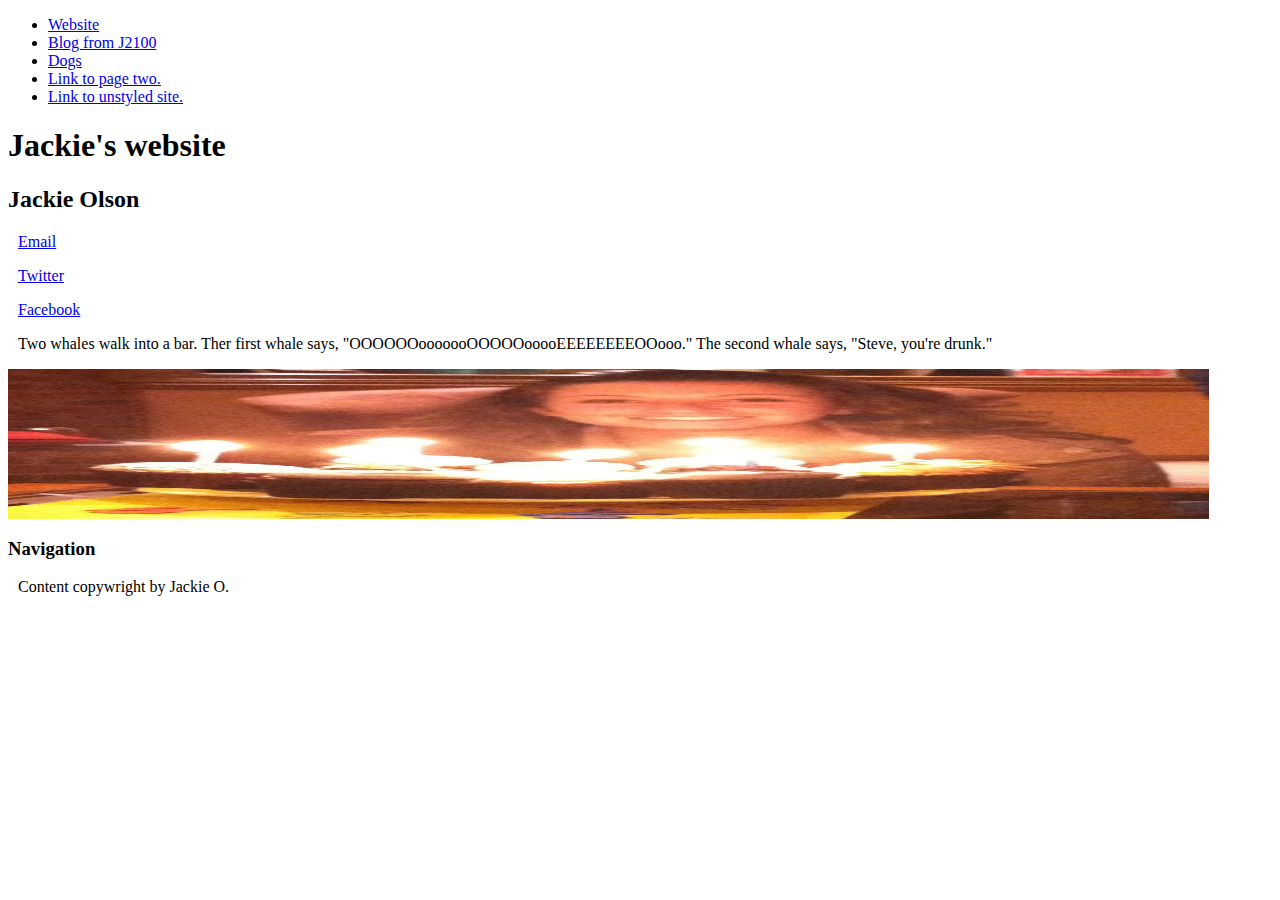
<file: index.html>
<!DOCTYPE html PUBLIC "-//W3C//DTD XHTML 1.0 Transitional//EN"
   "http://www.w3.org/TR/xhtml1/DTD/xhtml1-transitional.dtd">
<html xmlns="http://www.w3.org/1999/xhtml">
<div>
   <head>
  <title>Jackie's website</title>
  <meta http-equiv="content-type" content="text/html;charset=utf-8" />
  <link rel="stylesheet" type="text/css" href="style.css" />
<link href="https://fonts.googleapis.com/css?family=Open+Sans+Condensed:300,300i,700|Roboto+Slab:400,700|Roboto:400,500i,700" rel="stylesheet" />

  </head>

<body>
<div id="container">
  <ul id="nav">
    <li class="first"><a href="https://jholson.com">Website</a></li>

    <li><a href="https://jhormdblog.wordpress.com">Blog from J2100</a></li>

      <li><a href="https://en.wikipedia.org/wiki/Dog">Dogs</a></li>

      <li><a href="Second Page.html">Link to page two.</a></li>

      <li><a href="oldindex.html">Link to unstyled site. </a></li>

  </ul>
<h1>Jackie's website</h1>
<h2>Jackie Olson</h2>

<div id="special">
<p><a
  href="mailto:jhormd@mail.missouri.edu">Email</a></p>
  <p><a href="https://twitter.com/Jackie_Hallie">Twitter</a></p>
<p><a href="https://www.facebook.com/jackie.olson.94009">Facebook</a></p>

<p>Two whales walk into a bar. Ther first whale says, "OOOOOOooooooOOOOOooooEEEEEEEEOOooo." The second whale says, "Steve, you're drunk."</p>

<a href="mailto:jhormd@mail.missouri.edu"><img src="Jackie's Picture.jpg" alt="Jackie's Picture" title="Jackie's Picture" width="30%"/></a>
</div><!-- closing special div-->

<p><!--This is a comment and will not show on the site/!--></p>

<h3>Navigation</h3>

</div> <!-- closing container div-->
</div> <!--closing wrapper div-->

<p id="footer">Content copywright by Jackie O. </p>
</body>
</html>
</file>
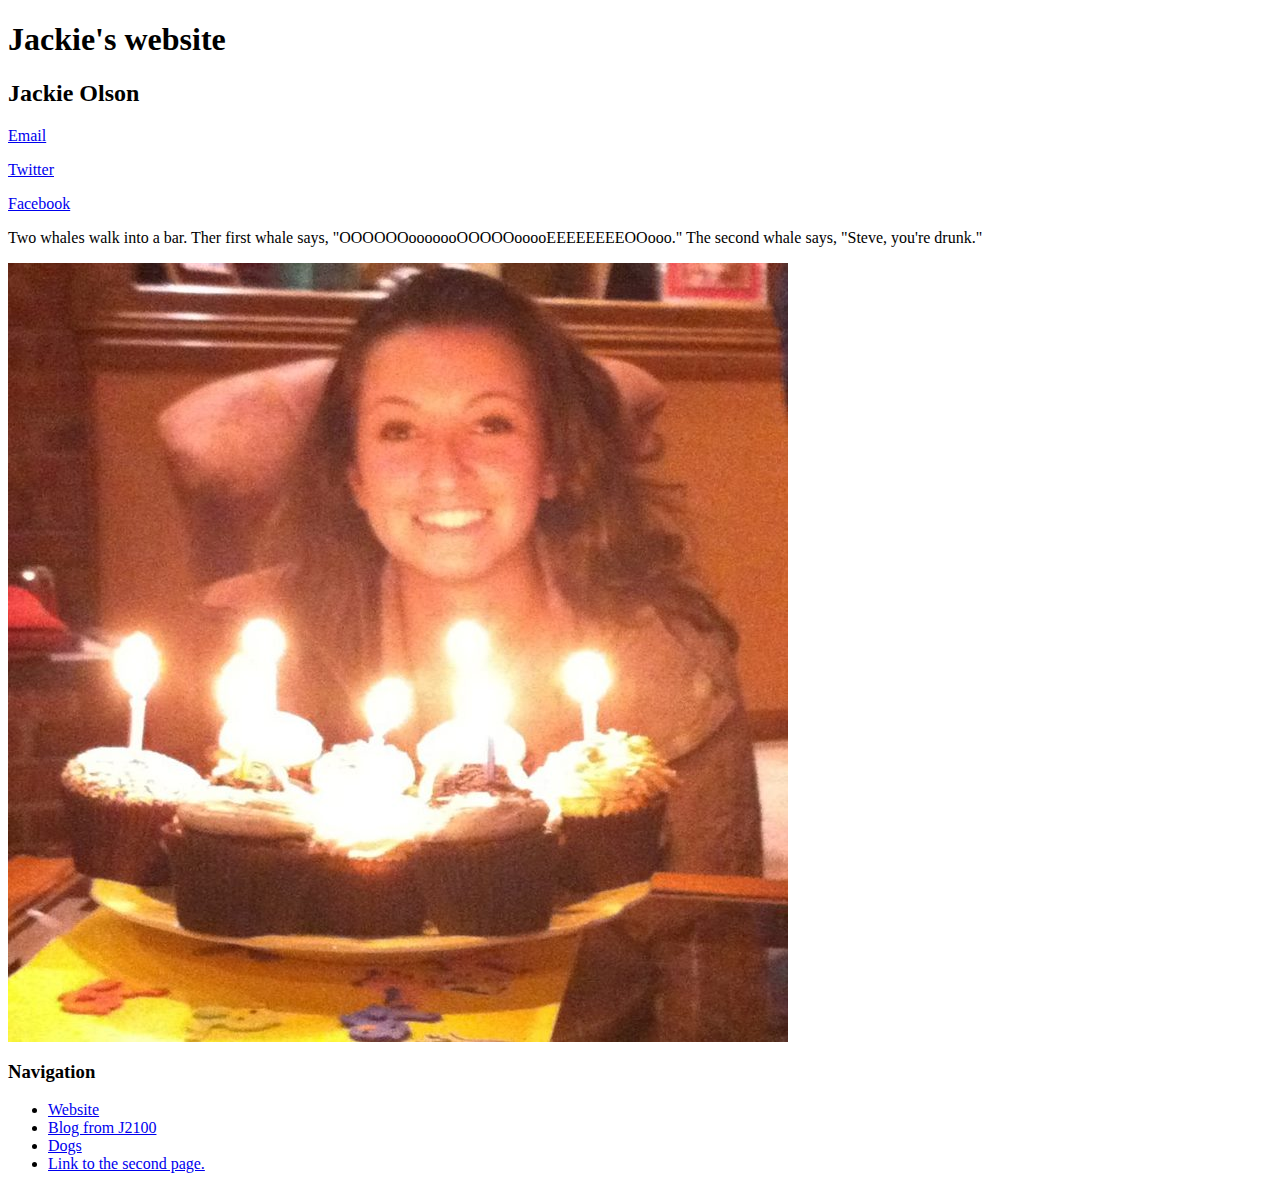
<file: oldindex.html>
<!DOCTYPE html PUBLIC "-//W3C//DTD XHTML 1.0 Transitional//EN"
   "http://www.w3.org/TR/xhtml1/DTD/xhtml1-transitional.dtd">
<html xmlns="http://www.w3.org/1999/xhtml">
   <head>
  <title>Jackie's website</title>
<meta http-equiv="content-type" content="text/html;charset=utf-8" />
  </head>

  <body>
<h1>Jackie's website</h1>
<h2>Jackie Olson</h2>

<p><a
  href="mailto:jhormd@mail.missouri.edu">Email</a></p>
  <p><a href="https://twitter.com/Jackie_Hallie">Twitter</a></p>
<p><a href="https://www.facebook.com/jackie.olson.94009">Facebook</a></p>

<p>Two whales walk into a bar. Ther first whale says, "OOOOOOooooooOOOOOooooEEEEEEEEOOooo." The second whale says, "Steve, you're drunk."</p>

<a href="mailto:jhormd@mail.missouri.edu"><img src="Jackie's Picture.jpg" alt="Jackie's Picture" title="Jackie's Picture"/></a>


<p><!--This is a comment and will not show on the site/!--></p>

<h3>Navigation</h3>
<ul>
  <li><a href="https://jholson.com">Website</a></li>

  <li><a href="https://jhormdblog.wordpress.com">Blog from J2100</a></li>

    <li><a href="https://en.wikipedia.org/wiki/Dog">Dogs</a></li>

    <li><a href="Second Page.html">Link to the second page.</a></li>

</ul>


</body>



</html>
</file>
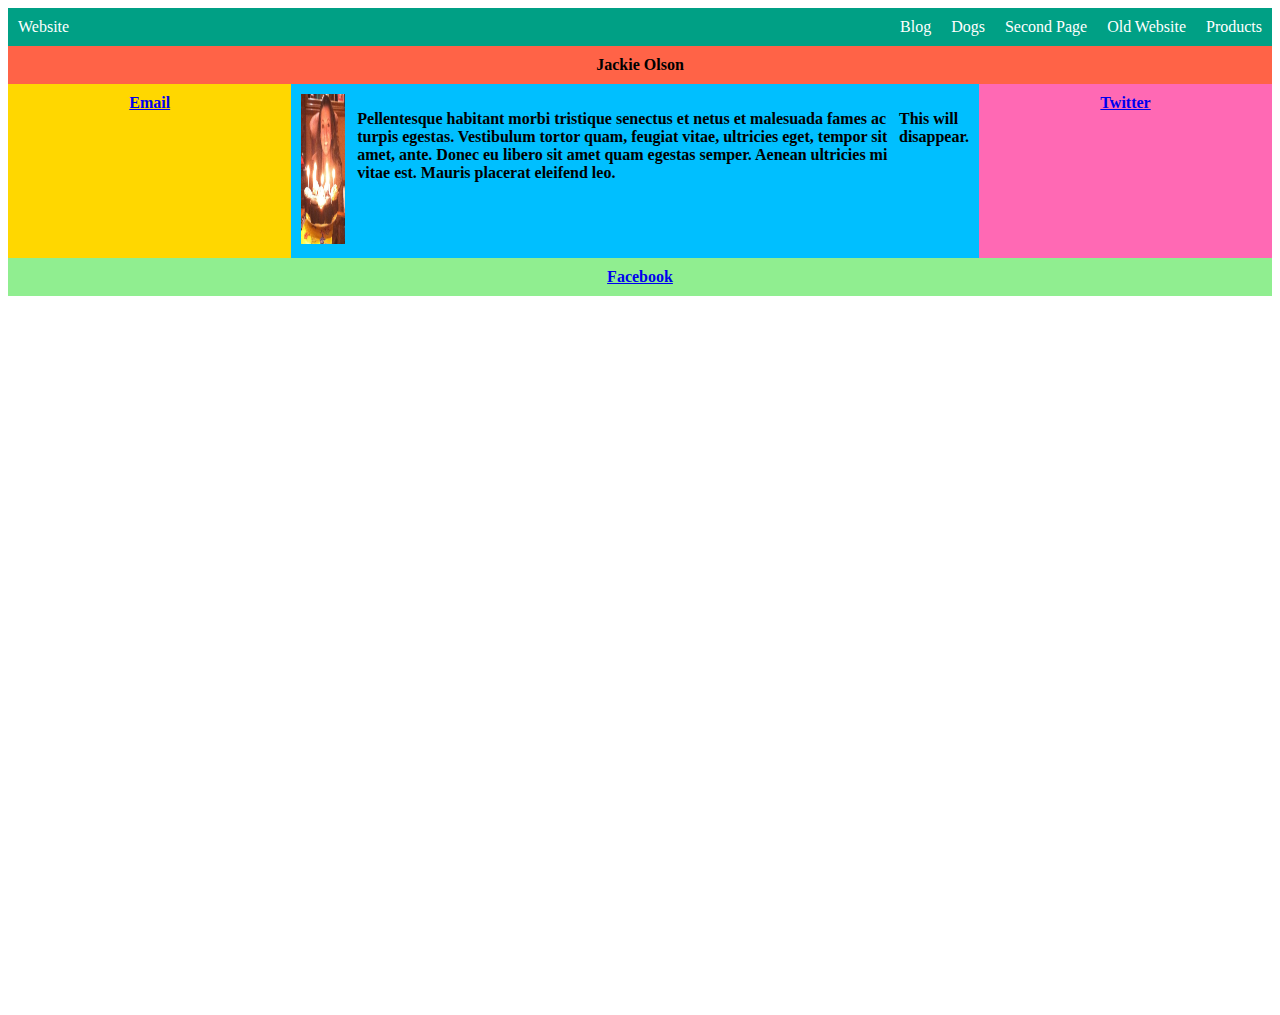
<file: Olson_Flexbox.html>
<!DOCTYPE html>

<html>
<head>
	<title>Jackie Olson</title>
	<link rel="stylesheet" href="style.css">
	<meta name="viewport" content="width=device-width, initial-scale=1">
	<script src="https://code.jquery.com/jquery-1.12.0.min.js"></script>
  <script src="menu.js" type="text/javascript"></script>
</head>

<body>
	<div>
  <nav>
		<a class="menu-trigger" href="#">&#9776;</a>
    <ul class="navigation">
      <li class="first"><a href="https://jholson.com">Website</a></li>
      <li><a href="https://jhormdblog.wordpress.com">Blog</a></li>
      <li><a href="https://en.wikipedia.org/wiki/Dog">Dogs</a></li>
      <li><a href="Second Page.html">Second Page</a></li>
      <li><a href="oldindex.html">Old Website</a></li>
			<li><a href="#">Products</a></li>
    </ul>
  </nav>
	<div class="wrapper">
  <header class="header">Jackie Olson</header>
    <article class="main">
			<a href="mailto:jhormd@mail.missouri.edu"><img src="Jackie's Picture.jpg" alt="Jackie's Picture" title="Jackie's Picture" /></a>
      <p>Pellentesque habitant morbi tristique senectus et netus et malesuada fames ac turpis egestas. Vestibulum tortor quam, feugiat vitae, ultricies eget, tempor sit amet, ante. Donec eu libero sit amet quam egestas semper. Aenean ultricies mi vitae est. Mauris placerat eleifend leo.</p>
			<p class="story">This will disappear.</p>
    </article>
    <aside class="aside aside-1"><a href="mailto:jhormd@mail.missouri.eduEmail">Email</a></aside>
    <aside class="aside aside-2"><a href="https://twitter.com/Jackie_Hallie">Twitter</a></aside>
    <footer class="footer"><a href="https://www.facebook.com/jackie.olson.94009">Facebook</a></footer>
  </div>
</div>

<div class= "map-wrapper">
<iframe src="https://www.google.com/maps/embed?pb=!1m14!1m8!1m3!1d10817.843561858454!2d1.0703005!3d47.3248696!3m2!1i1024!2i768!4f13.1!3m3!1m2!1s0x0%3A0x261259efc9ff1001!2sCh%C3%A2teau+de+Chenonceau!5e0!3m2!1sen!2sus!4v1480636944322" width="600" height="450" frameborder="0" style="border:0" allowfullscreen></iframe>
</div>

</body>
</html>
</file>
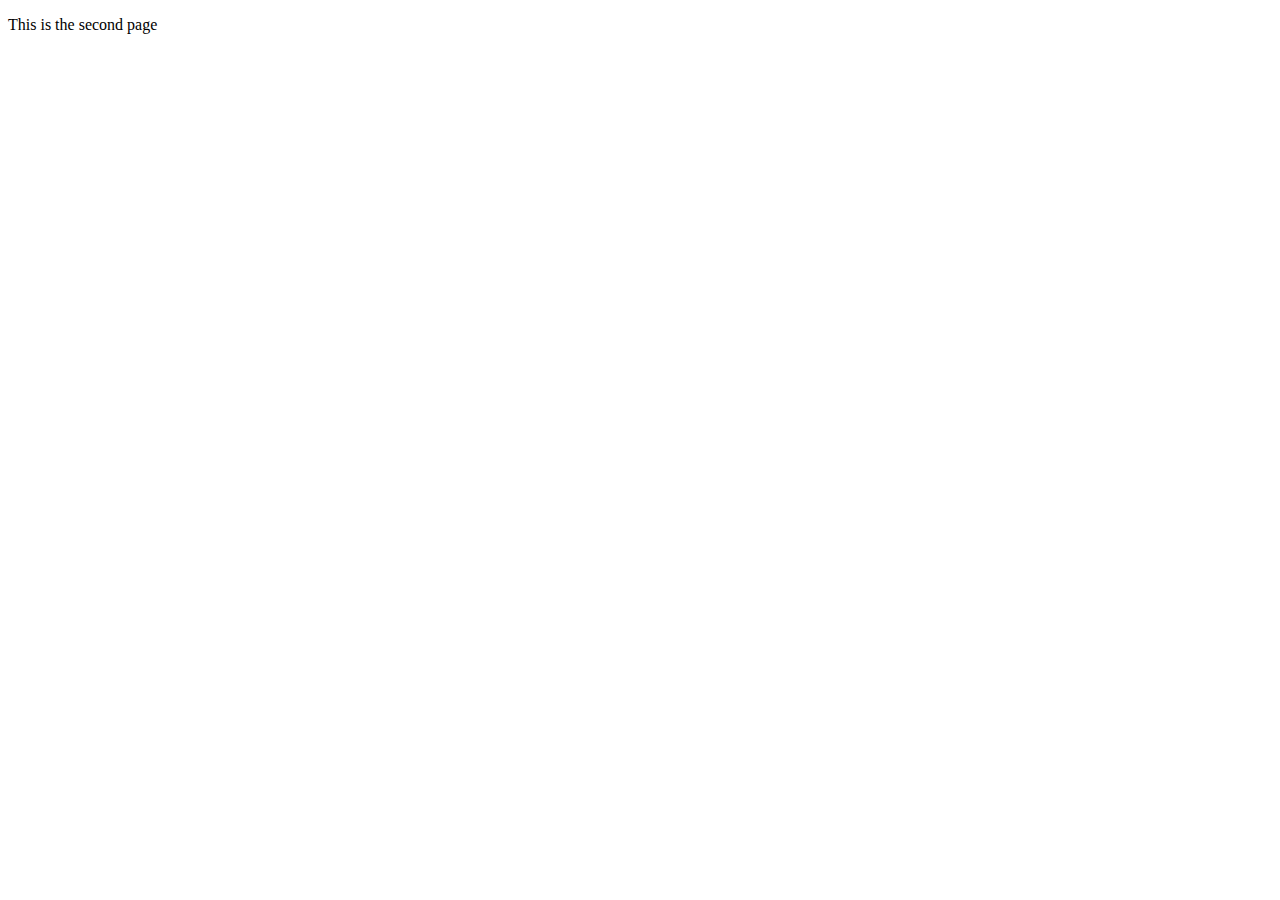
<file: Second Page.html>
<!DOCTYPE html PUBLIC "-//W3C//DTD XHTML 1.0 Transitional//EN"
   "http://www.w3.org/TR/xhtml1/DTD/xhtml1-transitional.dtd">
   <head>
  <title>Jackie's website</title>

  </head>

  <body>
<p>This is the second page</p>
  </body>
</file>
<file: style.css>
.navigation{
list-style:none;
margin:0;
background:gray;
padding:0;
display:flex;
flex-flow: column;
}

.navigation a{
  text-decoration: none;
  display:block;
  padding: 10px;
  color: white;
  text-align: center;
}

.map-wrapper {
	overflow:hidden;
	padding-bottom: 56.25%;
	position:relative;
	height:0;
}

.map-wrapper iframe {
	left:0;
	top:0;
	height:100%;
	width:100%;
	position:absolute;
}

@media (min-width:800px){
  .navigation {
      flex-flow: row;
      justify-content: flex-end;
  }
  .navigation a:hover{
    background:black;
  }
  .first{
    margin-right:auto;
  }

.aside{
  flex:1 auto;

}

.main{
  flex:3 0px;
}

}
.header{
  background: tomato;
}
.footer{
  background: lightgreen;
}
.main{
  background: deepskyblue;
  text-align:left;
}
.aside-1{
  background: gold

}
.aside-2{
  background: hotpink;
}
.wrapper{
  display:flex;
  flex-flow: row wrap;
  font-weight: bold;
text-align: center;
}

.header, .main, .aside, .footer{
flex:1 100%;
padding: 10px;
}

img{
  width:100%;
}

@media (min-width:800px){

  .aside{
    flex:1 auto;
  }

  .main{
    flex:3 0px;
  }

  .aside-1{
    order:1;
  }

  .main{
    order:2;
  }

  .aside-2{
    order:3;
  }

  .footer{
    order:4;
  }

  .main{
    display:flex;
    flex-flow:row;
  }

  img{
    width:95%;
    height:150px;
    margin-right:10px;
  }

  p{
    margin-left:10px;
  }
}



@media all and (min-width:600px){
  .header{
    display:flex;
    flex-flow:row;
  }
  .navigation{
    flex-flow:row;
    justify-content:space-around;
    background:#00a085;
  }
  .navigation a:hover{
    background:#00806A;
    padding:5px 20px;
  }

}


@media all and (min-width:800px){
.header{
  display:flex;
  flex-flow:column;
}
.navigation{
  flex-flow:row;
  justify-content:space-around;
  background:#00a085;
}

.navigation li{
  background:#00a085;
}

}

@media all and (max-width:700px){
  .story{
    visibility:hidden;
  }
  img{
    visibility:hidden;
  }
}





.menu-trigger {
    order: 1;
    font-size: 1.75em;
    width: 2em;
}

nav ul {
    display: none;
}

@media screen and (min-width: 700px){

    nav ul {
        display: flex;
    }

    nav ul li {
        border-top: none;
    }

    .menu-trigger {
        display: none;
    }

}
</file>
